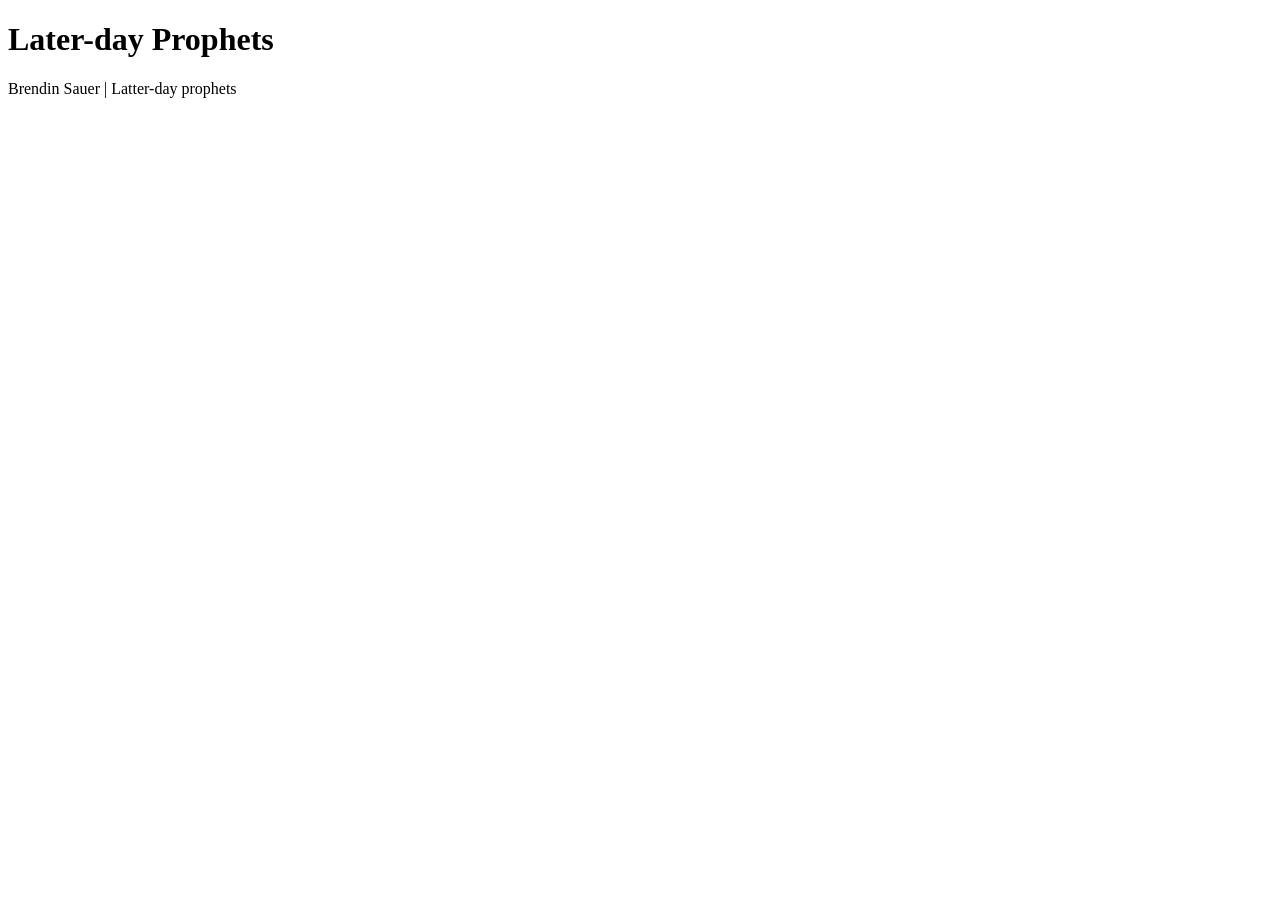
<file: prophets.html>
<!DOCTYPE html>
<html lang="en">
<head>
    <meta charset="UTF-8">
    <meta name="viewport" content="width=device-width, initial-scale=1.0">
    <meta name="author" content="Brendin S">
    <meta name="description" content="#">

    <link rel="stylesheet" src="styles/prophets.css">
    <script src="scripts/prophets.js"defer></script>

    <title>Document</title>
</head>
<body>
    <header>
        <h1>Later-day Prophets</h1>
    </header>
    <main>
        <div id="cards"></div>
    </main>
    <footer>
        Brendin Sauer | Latter-day prophets
    </footer>
</body>
</html>
</file>
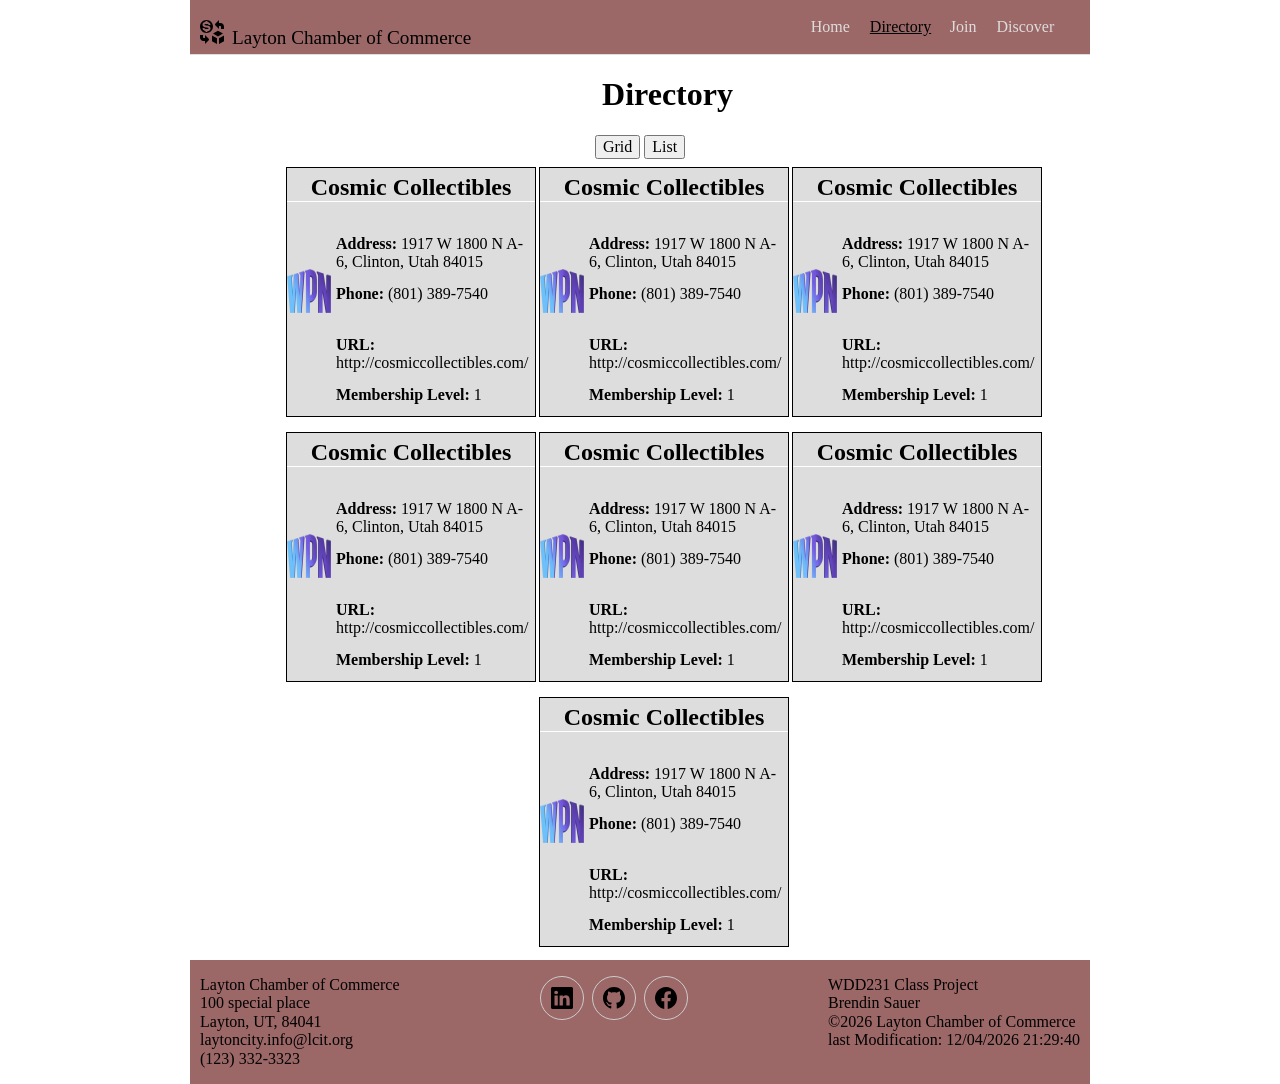
<file: chamber/directory.html>
<!DOCTYPE html>
<html lang="en">
<head>
    <!-- Meta tags -->
    <meta charset="UTF-8">
    <meta name="viewport" content="width=device-width, initial-scale=1.0">
    <meta name="author" content="Brendin Sauer">
    <meta name="description" content="#">

    <!-- Facebook Social Media tags -->
    <meta property="og:title" content="">
    <meta property="og:description" content="">
    <meta property="og:image" content="">
    <meta property="og:url" content="">

    <!-- css -->
    <link rel="stylesheet" href="styles/normalize.css">
    <link rel="stylesheet" href="styles/small.css">
    <link rel="stylesheet" href="styles/larger.css">
    <!-- JavaScript -->
    <script src="scripts/navigation.js" defer></script>
    <script src="scripts/card.js" defer></script>

    <!-- favicon -->

    <title>Document</title>
</head>
<body>
    <header>
        <img src="images/commerce-icon.svg" alt="Chamber of Commerce icon" height="24" width="24">
        <span>Layton Chamber of Commerce</span>
        <button id="ham-btn" class="hamburger"></button>
        <nav id="nav-bar" class="navigation">
            <ul>
                <li><a href="#">Home</a></li>
                <li class="current"><a href="#">Directory</a></li>
                <li><a href="#">Join</a></li>
                <li><a href="#">Discover</a></li>
            </ul>
        </nav>
    </header>
    <h1> Directory</h1>
    <button id="grid">Grid</button>
    <button id="List">List</button>
    <main>
        <div id="cards">
        
        </div>

    </main>
    <!-- footer should include contact info, full name, WDD 231, last modification date,social media buttons @2026 Layton chamber of commerce -->
    <footer>
        <section id="contact-info">
            <p>Layton Chamber of Commerce</p>
            <p>100 special place</p>
            <p>Layton, UT, 84041</p>
            <p>laytoncity.info@lcit.org</p>
            <p>(123) 332-3323</p>
        </section>
        <section id="social-media">
            <a href="linkedin.com" target="_blank"><img src="images/linkedin.svg" alt="linkedin link" width="16" height="16"></a>
            <a href="github.com." target="_blank"><img src="images/github.svg" alt="Github link" width="16" height="16"></a>
            <a href="facebook.com" target="_blank"><img src="images/facebook.svg" alt="facebook link" width="16" height="16"></a>
        </section>
        <section id="date-info">
            <p>WDD231 Class Project</p>
            <p>Brendin Sauer</p>
            <p id="copyright"></p>
            <p id="last-modified"></p>
        </section>
    </footer>

</body>
</html>


 <!-- {
            "name":"",
            "address": {
                "street": "",
                "city": "",
                "state": "",
                "zip": ""
            },
            "phone": "",
            "url": "",
            "img": "",
            "memberLevel": ""
        }, -->
</file>
<file: chamber/styles/small.css>
/* ----------color scheme---- */

/* ----------site wide------- */
* {
    box-sizing: border-box;
}

h1 {
    margin-left: 20px;
}
body {
    text-align: center; 
}
/* ----------header---------- */
header {
    display: grid;
    grid-template-columns: 24px auto 44px;
    align-items: end;
    padding: 5px 0 5px 10px;
    border-bottom: solid 1px #ddd;
    column-gap: 8px;
    background-color: #9c6767;
}

header img {
    display: block;
    width: 100%;
    height: auto;
    padding-bottom: 5px;
}

header span {
    font-size: 1.2rem;
    text-align: left;
}

/* ----------Hamburger --------*/
.hamburger {
    background: none;
    border: none;
    cursor: pointer;
    font-family: Verdana, Geneva, Tahoma, sans-serif;
}

.hamburger::before {
    content: "\2630";
    font-size: 2rem;
}

.hamburger.show::before {
    content: "\00D7";
}

/* ----------Navigation --------*/
.navigation {
    display: none;
}

.navigation.show {
    display: block;
}

.navigation ul {
    list-style-type: none;
    margin: 0;
    padding: 0;
    
}

.navigation a {
    display: block;
    padding: .8rem 10px;
    text-decoration: none;
    border-top: solid 1px #ddd;
    width: 100dvw;
    color: #ddd;

;
}

.navigation li.current {
    width: 10rem;
}
.navigation li.current a {
    text-decoration: underline;
    color: black;
}

.navigation a:hover {
    background: yellow;
}

/* ----------main---------------*/
main {
    text-align: center;
    display: flex;
    justify-content: center;
    align-items: center;
    flex-direction: column;
}

/* ----------Footer-------------*/
footer {
    display: flex;
    justify-content: space-between;
    background-color: #eee;
    padding: 1rem 10px;
    background-color: #9c6767;
}

#social-media {
    display: flex;
    justify-content: center;
    column-gap: 8px;
}

#social-media a {
    display: flex;
    justify-content: center;
    align-items: center;
    width: 44px;
    height: 44px;
    border: #ccc solid 1px;
    border-radius: 22px;
}

#social-media img {
    width: 22px;
    height: 22px;
}

#social-media a:hover {
    background-color: #ddd;
}

footer p {
    margin: 0;
}
#contact-info {
    text-align: left;
}

#date-info {
    text-align: left;
}

/* ----------cards-------------*/
#cards {
    display: flex;
    align-items: center;
    justify-content: center;
    flex-direction: column;
}
#cards section {
    border: black solid 1px;
    display: grid;
    grid-template-columns: 44px auto;
    grid-template-rows: 20% 20% 20% 20% 20%;
    grid-gap: 5px;
    width: 300px;
    height: 250px;
    padding-bottom: 20px;
    margin: 5px 0 10px 5%;
    background-color: #ddd;
}
#cards h2 {
    border-bottom: solid white 1px;
    display: flex;
    align-items: center;
    justify-content: center;
    padding-bottom: 13px;
    grid-column: 1/3;
}

#cards p {
    text-align: left; 
    grid-column: 2/3;
}
#address {
    max-width: 205px;
}

/* ----------card image--------*/
#card-image {
    width: 44px;
    height: 44px;
    display: block;
    grid-column: 1/2;
    grid-row: 3/5;
}

/* ----------index CSS--------*/
#current-events , #weather, #spotlights{
    width: 300px;
    height:auto;
    
}

#current-events {
    margin:0 0 4px 13px;
    border: solid black 1px;
    border-radius: 10px;
    background-color: #ddd;
    min-height: 209px;
    height: auto;
}

#current-events ul{
    list-style-type: none;
}

#current-events li {
    margin: 5px 0 0 0;
    text-align: left;
}

#spot-h2 {
    border-bottom: solid black 1px;
    margin: 0 0 0px 8px;
    width: 100%;
}

#weather {
    border: solid black 1px;
    border-radius: 10px;
    margin:0 0 4px 13px;
    background-color: #ddd;
    
}

#description {
    text-transform: capitalize;
    margin: 0;
}

#location  {
    margin: 0;
}

#current-temp {
    margin: 0;
    font-size: 2rem;
}

#call {
    border: black solid 1px;
    border-radius: 10px;
    padding: 4px 20px 4px 20px;
    margin: 5px 0 5px 0;
    background-color: #9c6767;
}

#call button {
    min-width: 44px;
    width: auto;
    margin: 0 10px 0 10px;
    padding: 2px 12px 2px 12px;
    background-color: #8997f5;
    border-radius: 10px;
}
</file>
<file: chamber/styles/larger.css>
@media only screen and (min-width: 38rem) {

    body, header, main, nav, footer {
        max-width: 900px;
        margin: 0 auto;
    }
    header{
        grid-template-columns: 24px auto 315px;
    }
    h1 {
        max-width: 900px;
        margin-left: 55px;
    }
    main {
        display: flex;
        align-content: center;
        justify-content: center; 
        flex-direction: row;
        flex-wrap: wrap;
    }

    .hamburger {
        display: none;
    }

    .navigation {
        display: block;
    }
    .navigation ul {
        display: flex;
    }

    .navigation a {
        border: none;
        width: fit-content;
        padding: .8rem 10px;
    }

    .navigation li {
        width: fit-content;
    }

    .navigation li.current {
        width: 80px
    }

    #cards {
        display: flex;
        flex-wrap: wrap;
        flex-direction: row;
        align-items: center;
        justify-content: center;
        margin: 3px 0px 3px 0px;
        width: 100%;
        padding-left: 5%;
         
    }

    #cards section {
        margin-left: 3px;
        width: 250px;
    }

    footer {
        display: flex;
        justify-content: space-between;
    }

    #current-events,  #weather {
        width: 40dvw;
        min-width: 250px;
    }
    
    #spotlights {
        width: 100%;
        text-align: center;
    }

    #spot-h2 {
        max-width: 900px;
        width: 100%;
        border: none;
        border-bottom: 1px solid #ddd;
        padding: 3px;
    }

    #call {
        display: block;
    }
}
</file>
